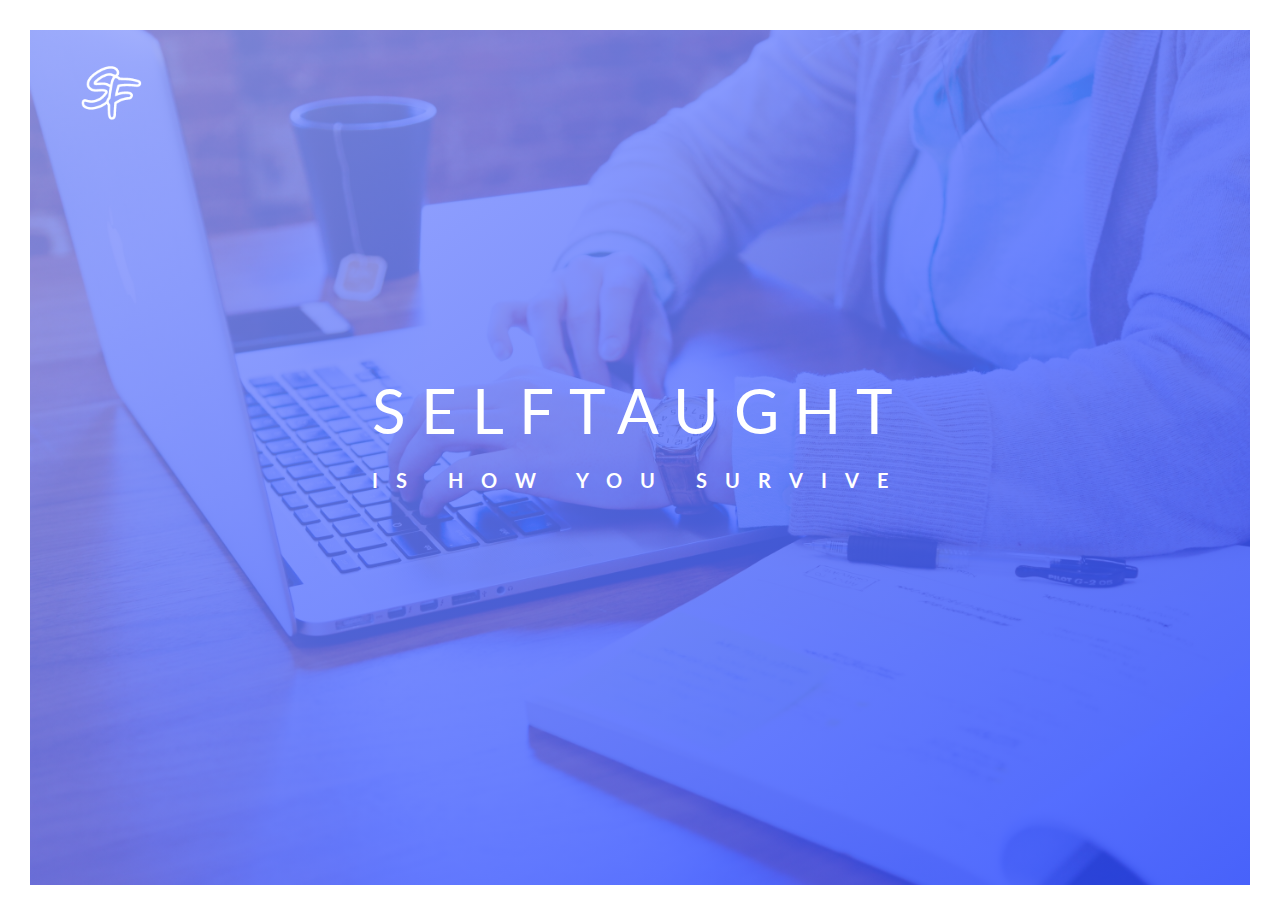
<file: tham-khao/[Source Code] Bài 1_ Coding Header cho Website Landing Page 2019/Project_Bài 1. Coding Header cho Website Landing Page 2019/index.html>
<!DOCTYPE html>
<html lang="en">

<head>
    <meta charset="UTF-8">
    <meta name="viewport" content="width=device-width, initial-scale=1.0">
    <meta http-equiv="X-UA-Compatible" content="ie=edge">

    <link rel="stylesheet" href="https://fonts.googleapis.com/css?family=Lato:100,300,400,700,900" rel="stylesheet">  <!--Add this-->
    <link rel="stylesheet" href="https://use.fontawesome.com/releases/v5.8.1/css/all.css"
        integrity="sha384-50oBUHEmvpQ+1lW4y57PTFmhCaXp0ML5d60M1M7uH2+nqUivzIebhndOJK28anvf" crossorigin="anonymous">  <!--Add this-->
    <link rel="stylesheet" href="./css/style.css" />   <!--Add this-->

    <title>SELFTAUGHT | Skill Website</title>

</head>

<body>
    <header>
        <div class="logo-box">
            <img src="./img/logooutline.png" class="logo" alt="logo">          
        </div>
        <div class="text-box">
            <h3 class="heading-primary">
                <span class="heading-primary__main">
                    selftaught
                </span>
                <span class="heading-primary__sub">
                    is how you survive
                </span>
            </h3>
        </div>
    </header>
</body>

</html>
</file>
<file: tham-khao/[Source Code] Bài 1_ Coding Header cho Website Landing Page 2019/Project_Bài 1. Coding Header cho Website Landing Page 2019/css/style.css>
/* 

COLORS:
light blue: #8e9efc
medium blue:#5a73fc
dark blue:#1c3eff

*/

*{
    margin: 0;
    padding: 0;
    box-sizing: border-box;
}

body {
    font-family: "Lato", sans-serif;
    font-weight: 400;
    font-size: 16px;
    line-height: 1.7;
    color: #777777;
    padding: 30px;
}

header{
    background-image: 
    linear-gradient(to right bottom, rgba(142, 158, 252, .8),rgba(28, 62, 255, .8)),
    url('../img/background1.jpg');
    background-size: cover;
    background-position: top;
    position: relative;
    height: 95vh;
}

.text-box{
    position: absolute;
    top: 50%;
    left: 50%;
    transform: translate(-50%, -50%);
}

.logo{
    height: 70px;
} 

.logo-box{
    position: absolute;
    top: 30px;
    left: 30px;
} 

.heading-primary{
    color: #fff;
    text-transform: uppercase;
    margin-bottom: 60px;
}

.heading-primary__main{
    display: block;
    font-size: 62px;
    font-weight: 400;
    letter-spacing: 15px;
}

.heading-primary__sub{
    display: block;
    font-size: 20px;
    font-weight: 700;
    letter-spacing: 18px;
}
</file>
